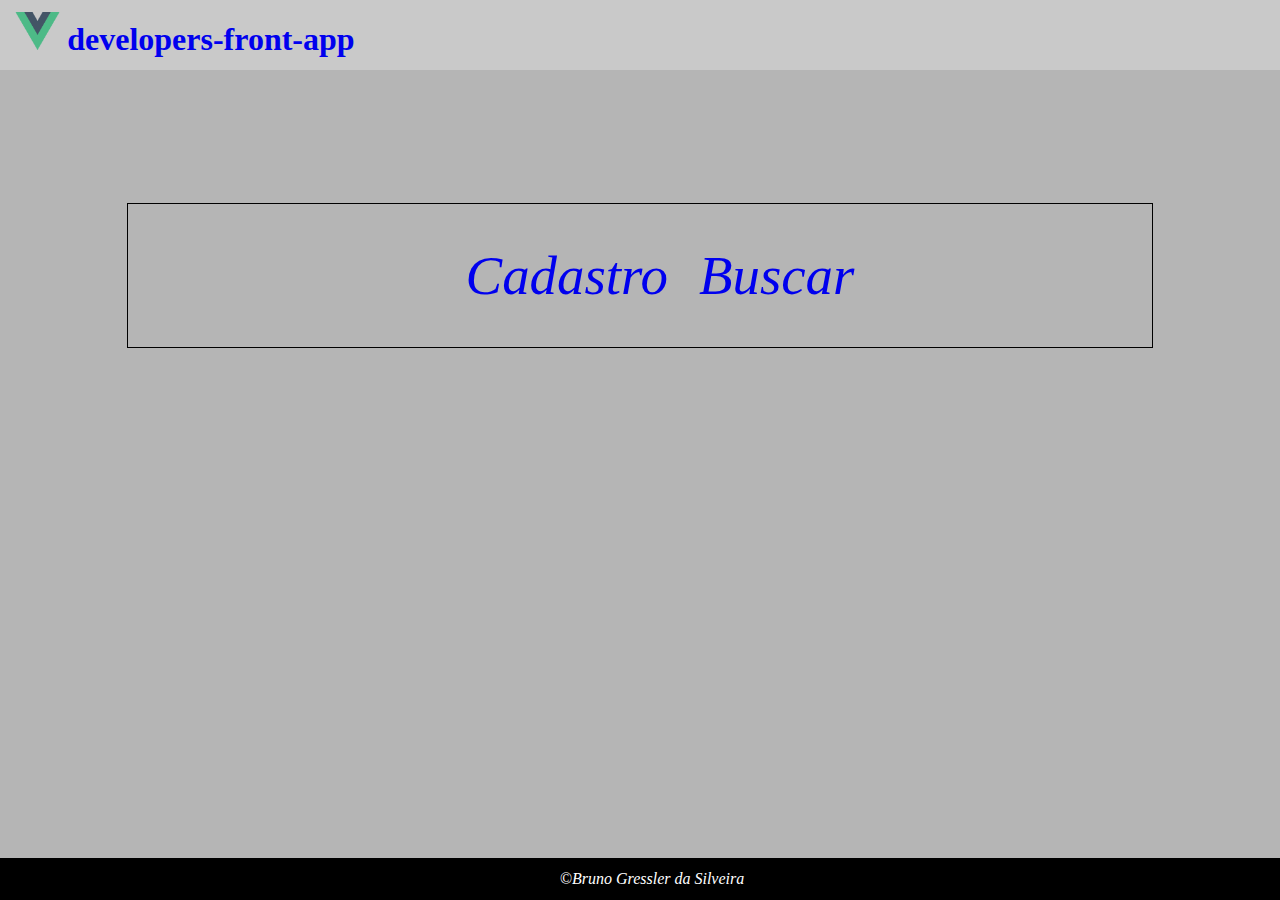
<file: index.html>
<!DOCTYPE html>
<html lang="pt-br">
<head>
    <meta charset="UTF-8">
    <meta name="viewport" content="width=device-width, initial-scale=1.0">
    <title>Vue developers-front-app</title>
    <meta name="author" content="Bruno Gresslerda Silveira">
    <meta name="description" content="">
    <meta name="keywords" content="HTML, CSS, JavaScript">
    <meta name="viewport" content="width=device-width, initial-scale=1.0">
    <link rel="stylesheet" type="text/css" href="style/estilos.css">
    <link rel="icon" type="image/x-icon" href="assets/favicon.ico">
</head>
<body>
    <header>
        <img src="assets/logo.png" alt="logo" width="4%">
        <script src="components/header.js"></script>
    </header>
    <section>
        <nav>
            <script src="components/nav.js"></script>
        </nav>
    </section>
    <footer>
        <script src="components/footer.js"></script>
    </footer>
</body>
</html>
</file>
<file: style/estilos.css>
body {
    background-color: #b5b5b5;
    width: 100%;
    margin: 0;
}
header, footer {
    padding: 12px;
    width: 100%;   
}
header {
    background-color: rgb(201, 201, 201);
}
h1 {
    display: contents;
}
section {
    width: 80%;
    border: solid #000000 1px;
    margin: 0 auto;
    padding: 24px 0;
    margin-top: 133px;
}
ul {
    list-style-type: none;
    text-align: center;
}
li {
    display: inline;
}
a {
    text-decoration: none;
}
.a-menu:hover {
    color: red;
}
.a-menu {
    font-size: 6.1vh;
    font-style: italic;
    margin: 0 13.5px;
}
.a-menu:visited {
    color: rgb(0, 143, 0);
}
form {
    text-align: center;
}
label {
    font-size: 5vh;
}
.int-entrada {
    border-radius: 5px;
    height: 24px;
    width: 70%;
    text-align: center;
}
.dv-input {
    margin: 0 0 11px 0;
}
.tabela {
    border-style: solid;
    border-color: #000000;
    border-width: 1px;
    border-collapse: collapse;
}
table {
    margin: 0 auto;
    width: 80%;
}
td {
    text-align: center;
}
footer{
    background-color: #000000;
    bottom: 0;
    position: fixed;
}
address {
    color: white;
    text-align: center;
    font-style: italic;
}
</file>
